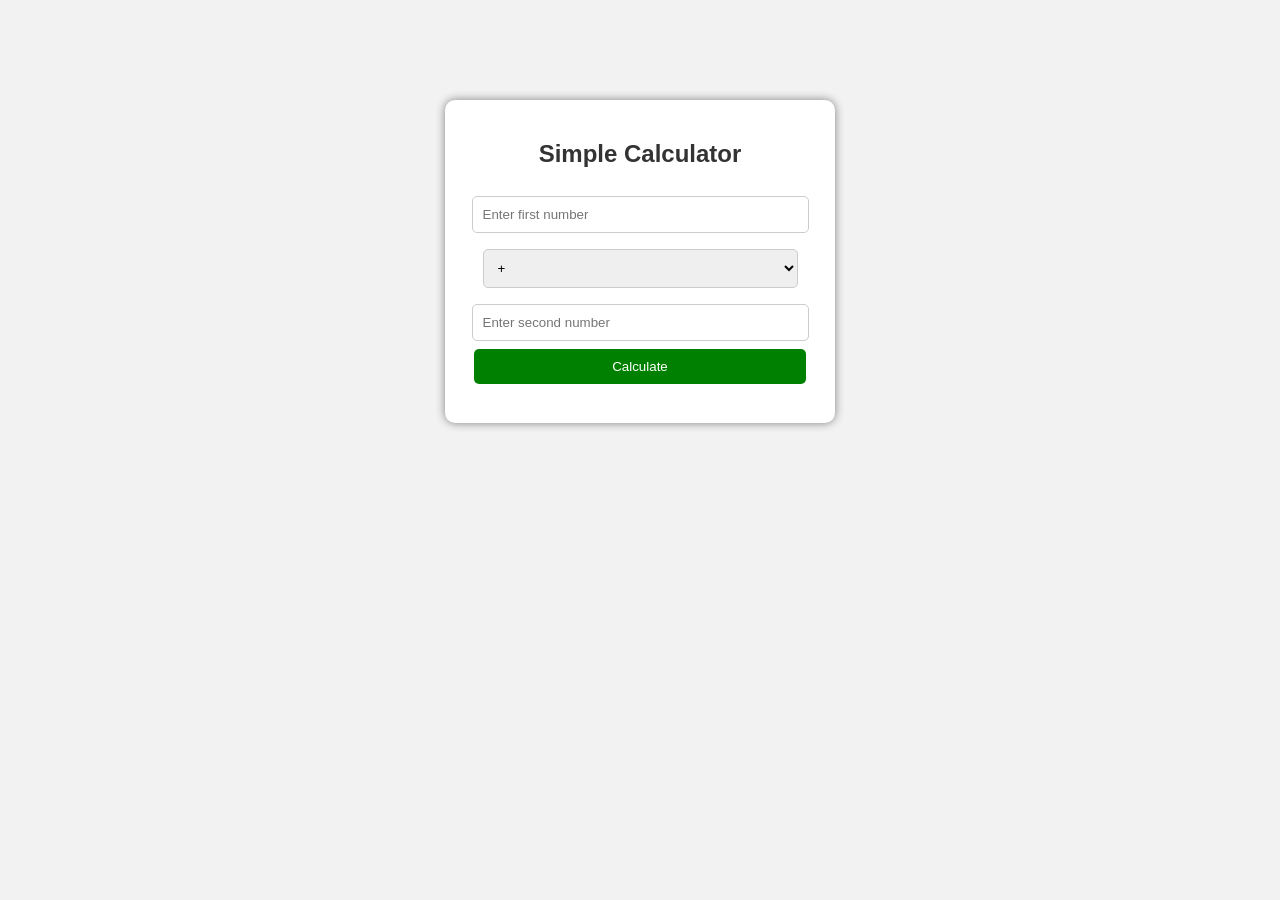
<file: Calculator/index.html>
<!DOCTYPE html>
<html>
<head>
    <title>Simple Calculator</title>
    <link rel="stylesheet" href="style.css">
</head>
<body>

    <div class="container">
        <h2>Simple Calculator</h2>

        <input type="number" id="num1" placeholder="Enter first number">

        <select id="operator">
            <option value="+">+</option>
            <option value="-">-</option>
            <option value="*">*</option>
            <option value="/">/</option>
        </select>

        <input type="number" id="num2" placeholder="Enter second number">

        <button onclick="calculate()">Calculate</button>

        <h3 id="result"></h3>
    </div>

    <script>
        function calculate() {
            let num1 = parseFloat(document.getElementById("num1").value);
            let num2 = parseFloat(document.getElementById("num2").value);
            let op = document.getElementById("operator").value;
            let result;

            if (op === "+") {
                result = num1 + num2;
            } else if (op === "-") {
                result = num1 - num2;
            } else if (op === "*") {
                result = num1 * num2;
            } else if (op === "/") {
                if (num2 === 0) {
                    document.getElementById("result").innerHTML =
                        "Error: Division by zero is not allowed.";
                    return;
                }
                result = num1 / num2;
            }

            document.getElementById("result").innerHTML =
                "Result: " + result;
        }
    </script>

</body>
</html>
</file>
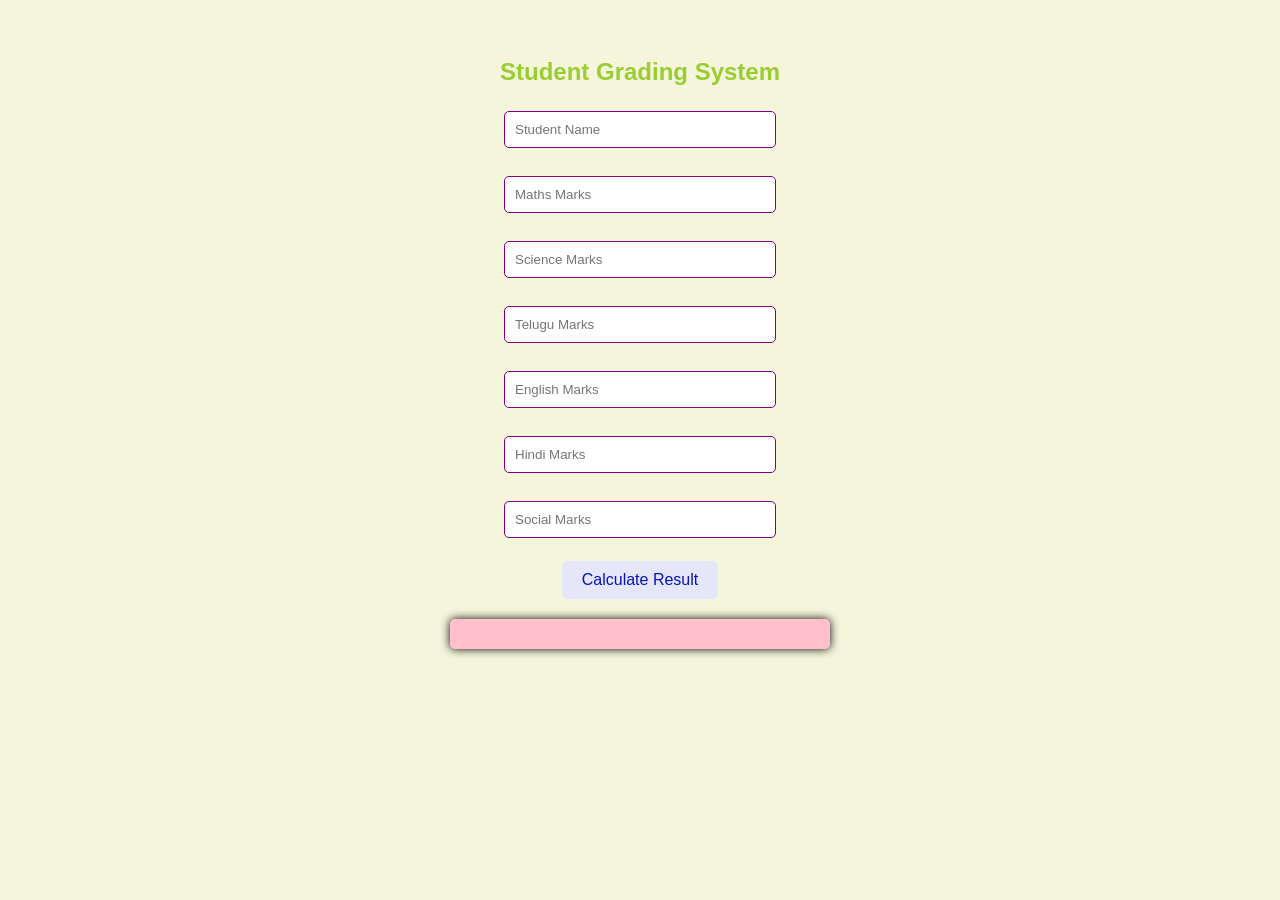
<file: grading system/grading.html>
<!DOCTYPE html>
<html>
<head>
    <title>Student Grading System</title>
    <link rel="stylesheet" href="grading.css">
</head>
<body>

    <h2>Student Grading System</h2>

    <input type="text" id="name" placeholder="Student Name"><br><br>

    <input type="number" id="maths" placeholder="Maths Marks"><br><br>
    <input type="number" id="science" placeholder="Science Marks"><br><br>
    <input type="number" id="telugu" placeholder="Telugu Marks"><br><br>
    <input type="number" id="english" placeholder="English Marks"><br><br>
    <input type="number" id="hindi" placeholder="Hindi Marks"><br><br>
    <input type="number" id="social" placeholder="Social Marks"><br><br>

    <button onclick="calculateResult()">Calculate Result</button>

    <h3 id="result"></h3>

    <script>
        function calculateResult() {

            let name = document.getElementById("name").value;
            let maths = Number(document.getElementById("maths").value);
            let science = Number(document.getElementById("science").value);
            let telugu = Number(document.getElementById("telugu").value);
            let english = Number(document.getElementById("english").value);
            let hindi = Number(document.getElementById("hindi").value);
            let social = Number(document.getElementById("social").value);

            if (maths < 35 || science < 35 || telugu < 35 ||
                english < 35 || hindi < 35 || social < 35) {

                document.getElementById("result").innerHTML =
                    "<b>Name:</b> " + name + "<br>" +
                    "<b>Result:</b> Failed";

            } else {

                let total = maths + science + telugu + english + hindi + social;
                let percentage = (total / 600) * 100;
                let grade;

                if (percentage >= 90) {
                    grade = "A+ Grade";
                } else if (percentage >= 80) {
                    grade = "A Grade";
                } else if (percentage >= 70) {
                    grade = "B+ Grade";
                } else if (percentage >= 60) {
                    grade = "B Grade";
                } else if (percentage >= 50) {
                    grade = "C Grade";
                } else {
                    grade = "D Grade";
                }

                document.getElementById("result").innerHTML =
                    "<b>Name:</b> " + name + "<br>" +
                    "<b>Total Marks:</b> " + total + "/600<br>" +
                    "<b>Percentage:</b> " + percentage.toFixed(2) + "%<br>" +
                    "<b>Grade:</b> " + grade + "<br>" +
                    "<b>Result:</b> Passed";
            }
        }
    </script>

</body>
</html>
</file>
<file: Calculator/style.css>
body {
    font-family: Arial, sans-serif;
    background-color: #f2f2f2;
}

.container {
    width: 350px;
    margin: 100px auto;
    padding: 20px;
    background-color: white;
    border-radius: 10px;
    text-align: center;
    box-shadow: 0px 0px 10px gray;
}

h2 {
    color: #333;
}

input, select {
    width: 90%;
    padding: 10px;
    margin: 8px 0;
    border: 1px solid #ccc;
    border-radius: 5px;
}

button {
    width: 95%;
    padding: 10px;
    background-color: green;
    color: white;
    border: none;
    border-radius: 5px;
    cursor: pointer;
}

button:hover {
    background-color: darkgreen;
}

#result {
    margin-top: 15px;
    color: blue;
}
</file>
<file: grading system/grading.css>
body {
    font-family: Arial, sans-serif;
    background-color: beige;
    text-align: center;
    padding: 30px;
}

h2 {
    color: yellowgreen;
}

input {
    width: 250px;
    padding: 10px;
    margin: 5px;
    border: 1px solid purple;
    border-radius: 5px;
}

button {
    background-color: lavender;
    color: rgb(9, 20, 177);
    padding: 10px 20px;
    border: none;
    border-radius: 5px;
    cursor: pointer;
    font-size: 16px;
}

button:hover {
    background-color: skyblue;
}

#result {
    margin-top: 20px;
    padding: 15px;
    background-color: pink;
    border-radius: 5px;
    width: 350px;
    margin-left: auto;
    margin-right: auto;
    box-shadow: black 0 0 10px;
}
</file>
